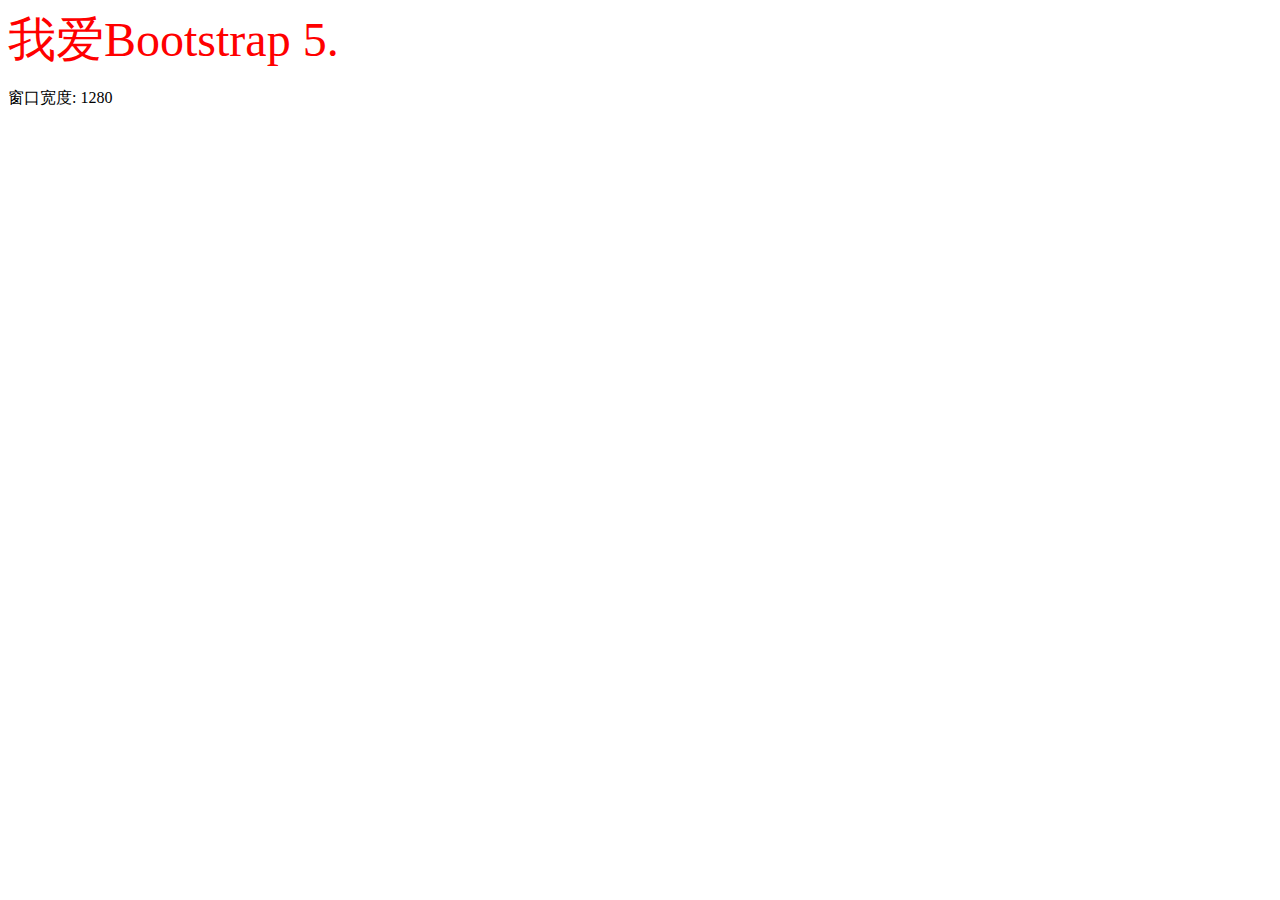
<file: Bootstrap_basic_principle.html>
<!DOCTYPE html>
<html lang="zh">
<head>
    <meta charset="UTF-8">
    <meta name="viewport" content="width=device-width, initial-scale=1.0">
    <title>Document</title>
    <style>
        /* 超小屏幕 */
        @media (max-width: 576px) {
            .myCSS {
                font-size: 16px;
                color: orange;
            }
        }
        /* 智能手机 */
        @media (min-width: 576px) {
            .myCSS {
                font-size: 24px;
                color: blue;
            }
        }
        /* 中屏平板 */
        @media (min-width: 768px) {
            .myCSS {
                font-size: 32px;
                color: green;
            }
        }
        /* 小型显示器 */
        @media (min-width: 992px) {
            .myCSS {
                font-size: 48px;
                color: red;
            }
        }
        /* 大型显示器 */
        @media (min-width: 1598px) {
            .myCSS {
                font-size: 64px;
                color: black;
            }
        }
    </style>
</head>
<body>
    <span class="myCSS">我爱Bootstrap 5.</span>
    <p>窗口宽度: <span id="width"></span></p>
    <script>
        var widthOutput = document.querySelector('#width');
        function resize() {
            widthOutput.textContent = window.innerWidth;
        }
        window.onresize = resize;
        resize();
    </script>
</body>
</html>
</file>
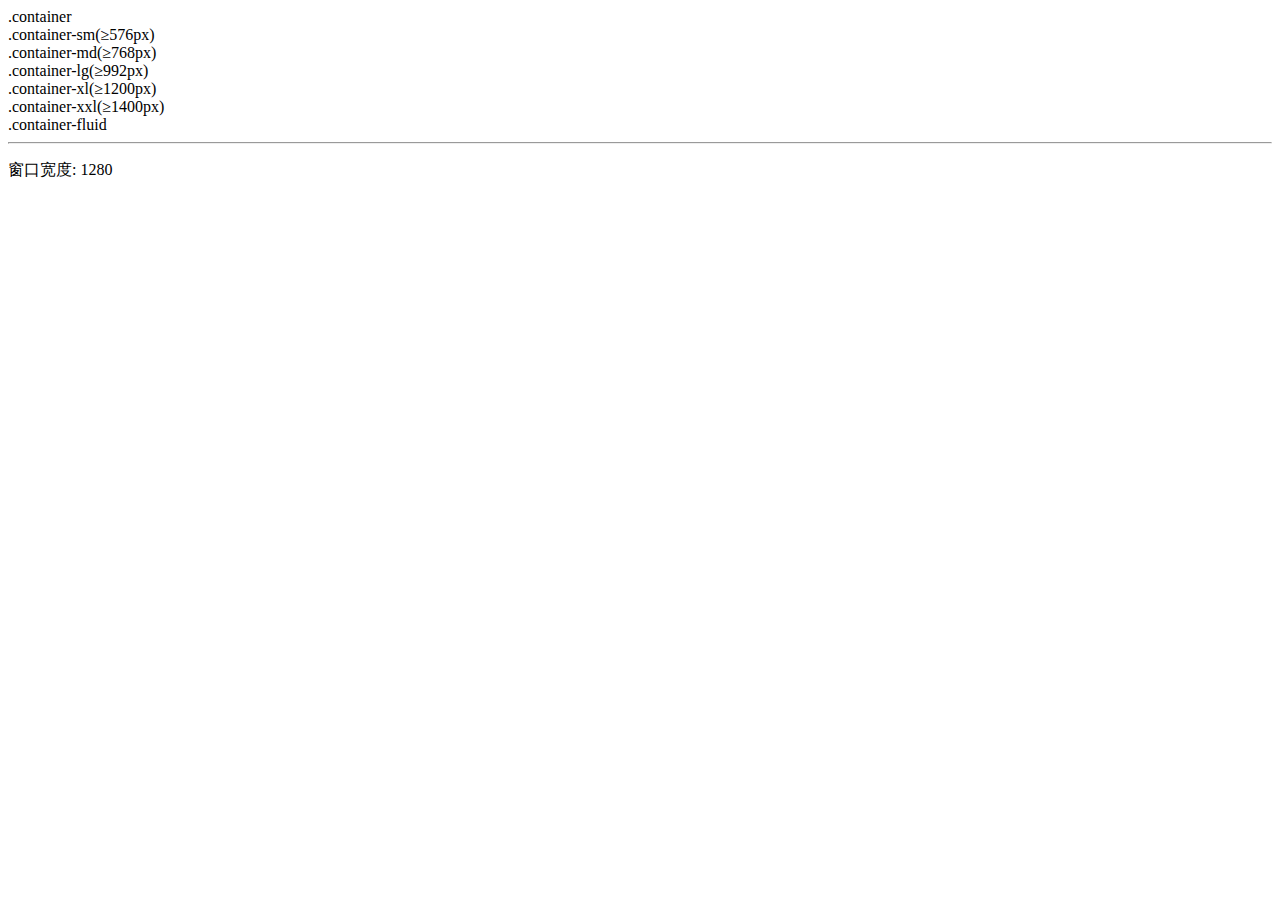
<file: containers.html>
<!doctype html>
<html lang="zh">
<head>
    <!-- Required meta tags -->
    <meta charset="utf-8">
    <meta name="viewport" content="width=device-width, initial-scale=1">
    <!-- Bootstrap CSS -->
    <!-- CSS only -->
    <link href="https://cdn.jsdelivr.net/npm/bootstrap@5.1.3/dist/css/bootstrap.min.css" rel="stylesheet" integrity="sha384-1BmE4kWBq78iYhFldvKuhfTAU6auU8tT94WrHftjDbrCEXSU1oBoqyl2QvZ6jIW3" crossorigin="anonymous">

    <title>Bootstrap 5 - 小马技术</title>
</head>
<body>
    <!-- Main -->
    <div class="container border border-success p-2 mb-2">.container</div>
    <div class="container-sm border border-success p-2 mb-2">.container-sm(≥576px)</div>
    <div class="container-md border border-success p-2 mb-2">.container-md(≥768px)</div>
    <div class="container-lg border border-success p-2 mb-2">.container-lg(≥992px)</div>
    <div class="container-xl border border-success p-2 mb-2">.container-xl(≥1200px)</div>
    <div class="container-xxl border border-success p-2 mb-2">.container-xxl(≥1400px)</div>
    <div class="container-fluid border border-success p-2 mb-2">.container-fluid</div>
    <hr>
    <p>窗口宽度: <span id="width"></span></p>
    <script>
        var widthOutput = document.querySelector('#width');
        function resize() {
            widthOutput.textContent = window.innerWidth;
        }
        window.onresize = resize;
        resize();
    </script>
    <!-- JavaScript -->
    <!-- JavaScript Bundle with Popper -->
    <script src="https://cdn.jsdelivr.net/npm/bootstrap@5.1.3/dist/js/bootstrap.bundle.min.js" integrity="sha384-ka7Sk0Gln4gmtz2MlQnikT1wXgYsOg+OMhuP+IlRH9sENBO0LRn5q+8nbTov4+1p" crossorigin="anonymous"></script>
</body>
</html>
</file>
